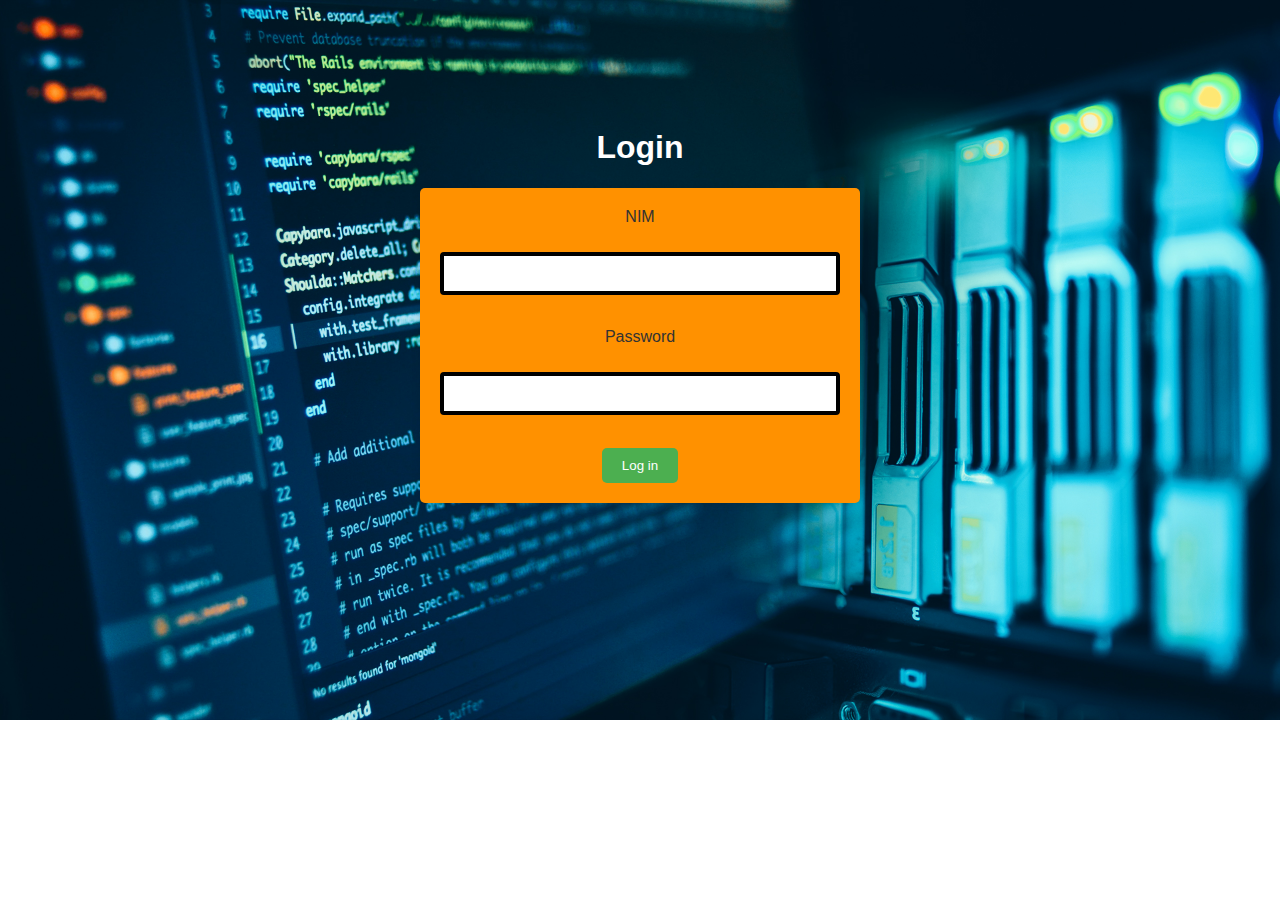
<file: Antarmuka/HalamanLogin.html>
<!DOCTYPE html>
<html lang="en">
<head>
    <meta charset="UTF-8">
    <meta name="viewport" content="width=device-width, initial-scale=1.0">
    <title>Halaman Login</title>
    <link rel="stylesheet" type="text/css" href="HalamanLogin.css">
</head>
<body><br><br><br><br><br><br>
    <h1><center>Login</center></h1>
    <form onsubmit="return redirectToIndex()">
        <center><label>NIM</label><br></center>
        <center><input type="text" id="nimInput"><br><br></center>
        <center><label>Password</label><br></center>
        <center><input type="password" id="passwordInput"><br><br></center>
        <center><button type="submit">Log in</button></center>
    </form>

    <script>
        function redirectToIndex() {
            var nim = document.getElementById("nimInput").value;
            var password = document.getElementById("passwordInput").value;

            if (nim && password) {
                window.location.href = 'index.html';
            }
            return false;
        }
    </script>
</body>
</html>
</file>
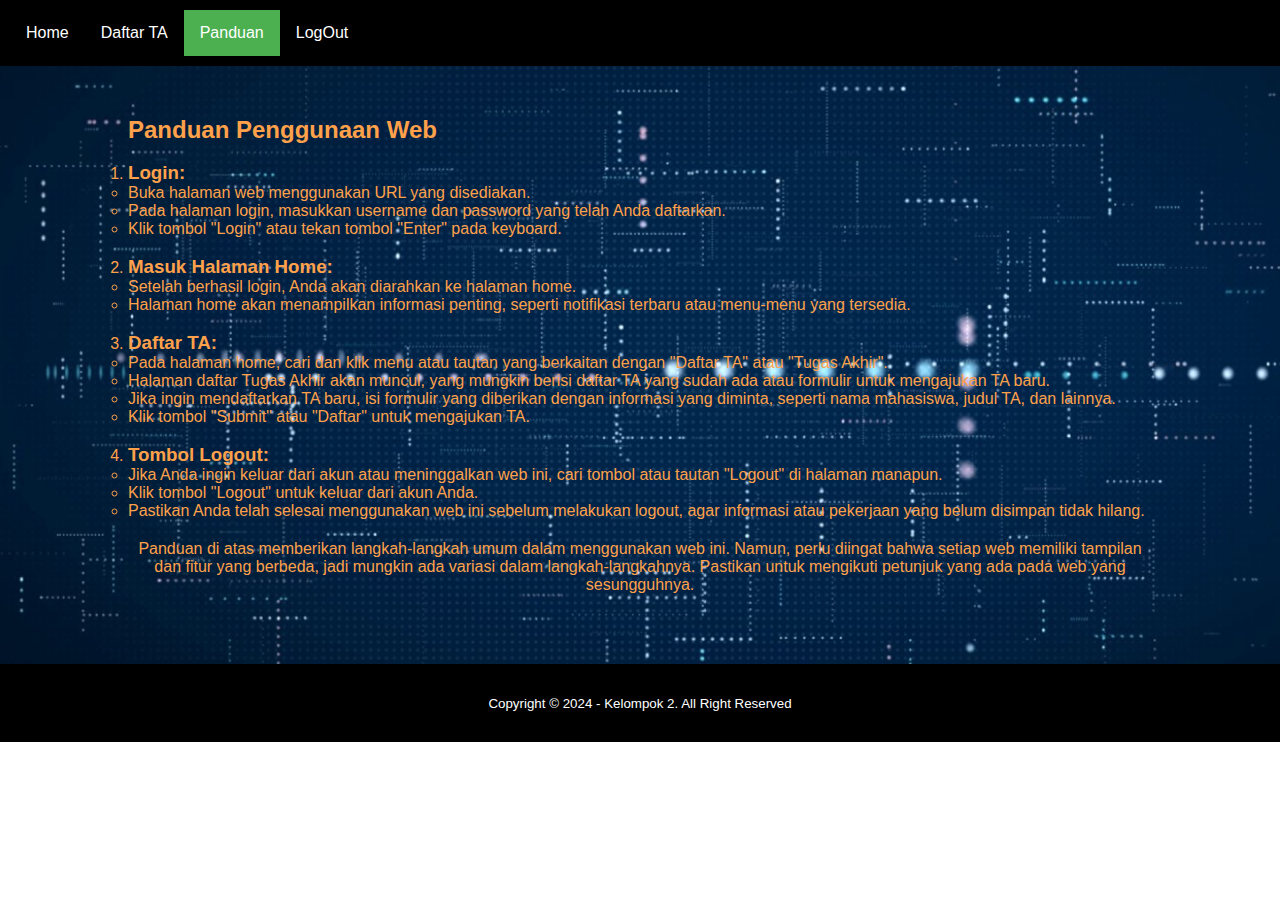
<file: Antarmuka/Panduan.html>
<!DOCTYPE html>
<html lang="en">

<head>
    <meta charset="UTF-8">
    <meta name="viewport" content="width=device-width, initial-scale=1.0">
    <link rel="stylesheet" type="text/css" href="Panduan.css">
    <title>Halaman Panduan</title>
</head>
<body>

    <nav>
        <ul class="navbar">
            <li><a href="index.html">Home</a></li>
            <li><a href="DaftarTA.html">Daftar TA</a></li>
            <li><a href="Panduan.html" class="active">Panduan</a></li>
            <li><a href="HalamanLogin.html">LogOut</a></li>
        </ul>
    </nav>

    <section>
        <div class="container">
            <h2>Panduan Penggunaan Web</h2>
            <br>    
            <ol>
                <li>
                    <h3>Login:</h3>
                    <ul>
                        <li>Buka halaman web menggunakan URL yang disediakan.</li>
                        <li>Pada halaman login, masukkan username dan password yang telah Anda daftarkan.</li>
                        <li>Klik tombol "Login" atau tekan tombol "Enter" pada keyboard.</li>
                    </ul>
                </li>
                <br>
                <li>
                    <h3>Masuk Halaman Home:</h3>
                    <ul>
                        <li>Setelah berhasil login, Anda akan diarahkan ke halaman home.</li>
                        <li>Halaman home akan menampilkan informasi penting, seperti notifikasi terbaru atau menu-menu yang tersedia.</li>
                    </ul>
                </li>
                <br>
                <li>
                    <h3>Daftar TA:</h3>
                    <ul>
                        <li>Pada halaman home, cari dan klik menu atau tautan yang berkaitan dengan "Daftar TA" atau "Tugas Akhir".</li>
                        <li>Halaman daftar Tugas Akhir akan muncul, yang mungkin berisi daftar TA yang sudah ada atau formulir untuk mengajukan TA baru.</li>
                        <li>
                            Jika ingin mendaftarkan TA baru, isi formulir yang diberikan dengan informasi yang diminta, seperti nama mahasiswa, judul TA, dan lainnya.
                        </li>
                        <li>Klik tombol "Submit" atau "Daftar" untuk mengajukan TA.</li>
                    </ul>
                </li>
                <br>
                <li>
                    <h3>Tombol Logout:</h3>
                    <ul>
                        <li>Jika Anda ingin keluar dari akun atau meninggalkan web ini, cari tombol atau tautan "Logout" di halaman manapun.</li>
                        <li>Klik tombol "Logout" untuk keluar dari akun Anda.</li>
                        <li>Pastikan Anda telah selesai menggunakan web ini sebelum melakukan logout, agar informasi atau pekerjaan yang belum disimpan tidak hilang.</li>
                    </ul>
                </li>
            </ol>

            <p>
                Panduan di atas memberikan langkah-langkah umum dalam menggunakan web ini. Namun, perlu diingat bahwa setiap web memiliki tampilan dan fitur yang berbeda, jadi mungkin ada variasi dalam langkah-langkahnya. Pastikan untuk mengikuti petunjuk yang ada pada web yang sesungguhnya.
            </p>
        </div>
    </section>

    <footer>
        <div class="container">
            <small>Copyright &copy; 2024 - Kelompok 2. All Right Reserved</small>
        </div>
    </footer>

</body>
</file>
<file: Antarmuka/HalamanLogin.css>
body {
    font-family: 'Arial', sans-serif;
    margin: 0;
    padding: 0;
    background-image: url('Background/informatika.jpg');
    background-size: cover;
    background-position: center top 0px;
    background-repeat: no-repeat;
}

h1 {
    text-align: center;
    color: #ffffff;
}

form {
    max-width: 400px;
    margin: 0 auto;
    background-color: #ff9100;
    padding: 20px;
    border-radius: 5px;
    box-shadow: 0 0 10px rgba(0, 0, 0, 0.1);
}

label {
    display: block;
    margin-bottom: 8px;
    color: #333;
}

input {
    width: 100%;
    padding: 10px;
    margin-bottom: 15px;
    border: 4px solid #000000;
    border-radius: 4px;
    box-sizing: border-box;
}

button {
    background-color: #4CAF50;
    color: #fff;
    padding: 10px 20px;
    border: none;
    border-radius: 5px;
    cursor: pointer;
}

button:hover {
    background-color: #45a049;
}
</file>
<file: Antarmuka/Panduan.css>
* {
    padding: 0;
    margin: 0;
    font-family: sans-serif;
}

.navbar {
    list-style-type: none;
    margin: 0;
    padding: 10px;
    background-color: #000000;
    overflow: hidden;
}

.navbar li {
    float: left;
}

.navbar a {
    display: block;
    color: white;
    text-align: center;
    padding: 14px 16px;
    text-decoration: none;
}

.navbar a:hover {
    background-color: #ddd;
    color: black;
}

.active {
    background-color: #4CAF50;
    color: white;
}

body {
    font-family: 'Arial', sans-serif;
    margin: 0;
    padding: 0;
    background-image: url('Background/index.jpg');
    background-size: cover;
    background-position: center top 0px;
    background-repeat: no-repeat;
}

.container {
    width: 80%;
    margin: 0 auto;
}

.container::after {
    content: '';
    display: block;
    clear: both;
}

@keyframes ketik {
    from {
        width: 0;
    }
}

@-webkit-keyframes ketik {
    from {
        width: 0;
    }
}

section {
    padding: 50px 0;
}

section p {
    text-align: center;
    padding: 20px 0;
}

.tentang h3 {
    text-align: center;
    font-family: Georgia, 'Times New Roman', Times, serif;
    font-style: inherit;
}

.tentang p {
    color: cadetblue;
}

.team h3 {
    text-align: center;
    font-family: Georgia, 'Times New Roman', Times, serif;
    font-style: inherit;
    margin-bottom: 40px;
}

.team h1 {
    text-align: center;
    color: cadetblue;
    margin-bottom: 40px;
}

.creator-list {
    width: 100%;
    position: relative;
    display: flex;
    flex-wrap: wrap;
}

.kartu-creator {
    width: 20%;
    margin: 0 auto;
    text-align: center;
}

.kartu-creator img {
    width: 60%;
    border-radius: 50px;
}

.kartu-creator p {
    font-weight: 800;
    font-size: 25;
    text-align: center;
    line-height: 1%;
    color: cadetblue;
}

footer {
    padding: 30px 0;
    background-color: black;
    color: #fff;
    text-align: center;
    margin-top: px;
}
h2 {
    color: #ffa14a;
}
h3 {
    color: #ffa14a;
}
li {
    color: #ffa14a;
}
p {
    color: #ffa14a;
}
</file>
